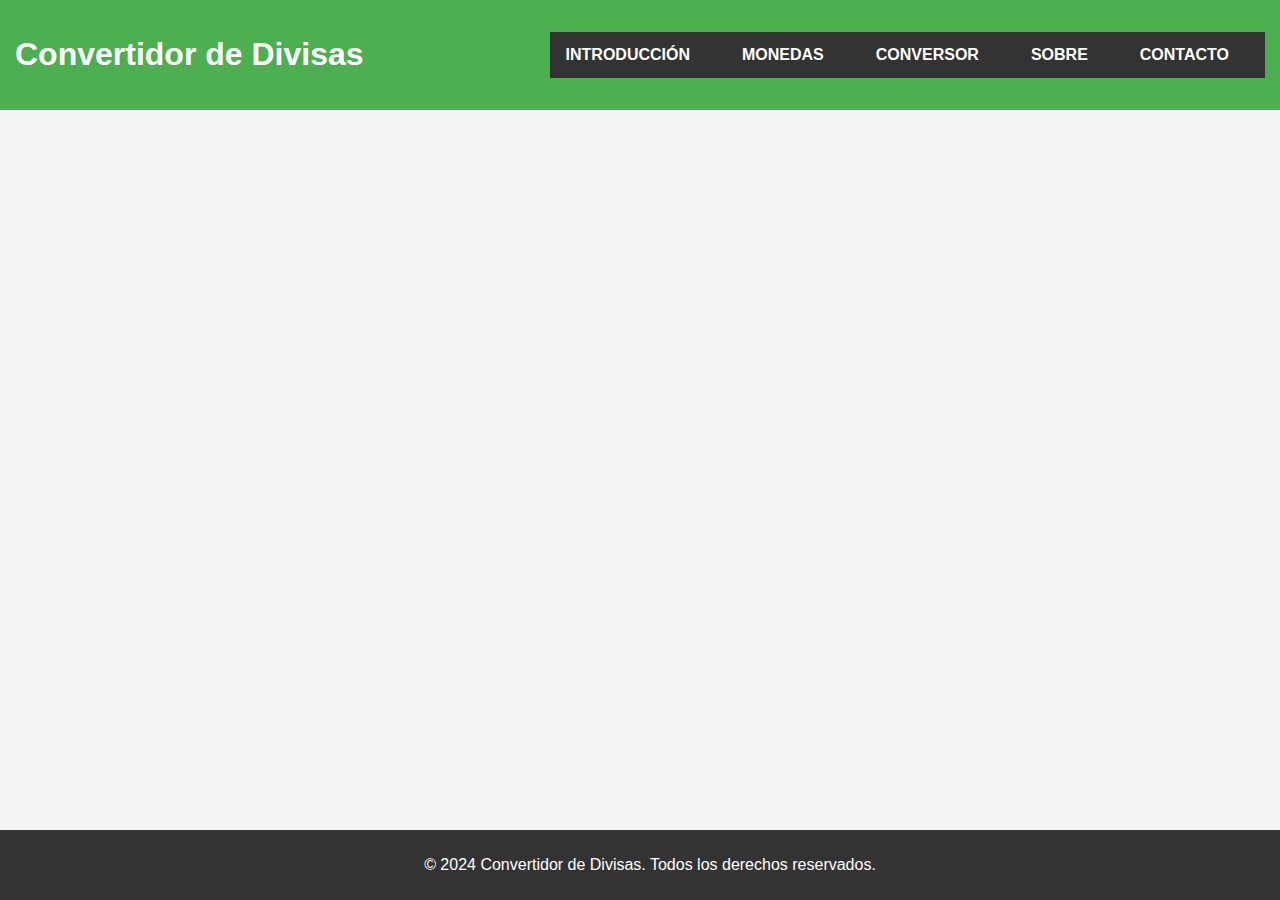
<file: PRoyectoFinal/index.html>
<!DOCTYPE html>
<html lang="es">
<head>
    <meta charset="UTF-8">
    <meta name="viewport" content="width=device-width, initial-scale=1.0">
    <title>Convertidor de Divisas</title>
    <link rel="stylesheet" href="style.css">
</head>
<body>
    <header>
        <h1>Convertidor de Divisas</h1>
        <nav>
            <ul>
                <li><a href="introduccion.html">Introducción</a></li>
                <li><a href="monedas.html">Monedas</a></li>
                <li><a href="conversor.html">Conversor</a></li>
                <li><a href="sobre.html">Sobre</a></li>
                <li><a href="contacto.html">Contacto</a></li>
            </ul>
        </nav>
    </header>
    <main>
        
        <section id="portada">

                   
            
        </section>       
            
    </main>

    <footer>
        <p>&copy; 2024 Convertidor de Divisas. Todos los derechos reservados.</p>



    </footer>

    <script src="https://code.jquery.com/jquery-3.6.0.min.js"></script>
    <script src="app.js"></script>

   

</body>
</html>
</file>
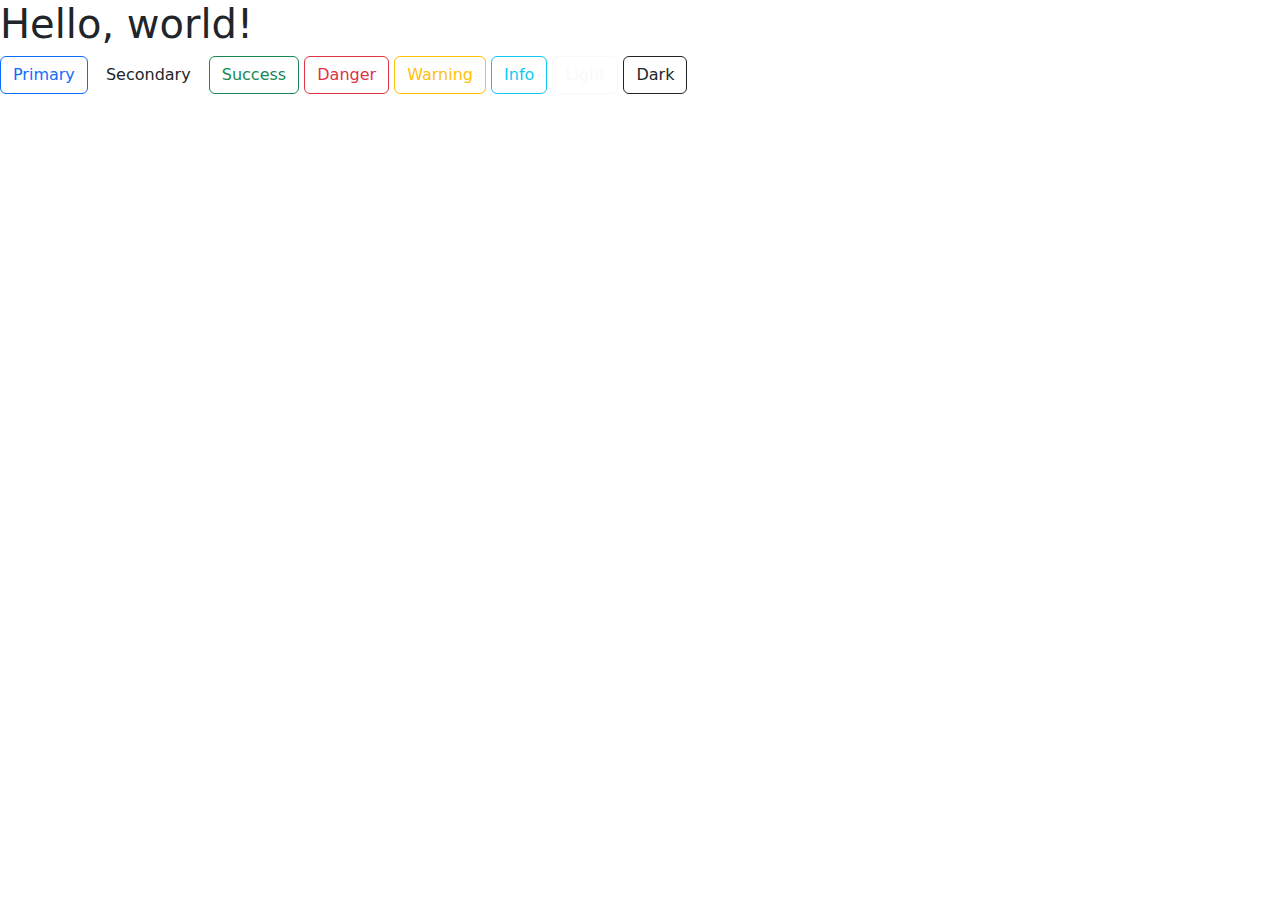
<file: Boostrap/ejemplo1Boostrap/index.html>
<!doctype html>
<html lang="en">
  <head>
    <meta charset="utf-8">
    <meta name="viewport" content="width=device-width, initial-scale=1">
    <title>Bootstrap demo</title>
    <link href="https://cdn.jsdelivr.net/npm/bootstrap@5.3.3/dist/css/bootstrap.min.css" rel="stylesheet" integrity="sha384-QWTKZyjpPEjISv5WaRU9OFeRpok6YctnYmDr5pNlyT2bRjXh0JMhjY6hW+ALEwIH" crossorigin="anonymous">
  </head>
  <body>
    <h1>Hello, world!</h1>
    
    <button type="button" class="btn btn-outline-primary">Primary</button>
<button type="button" class="btn btn-outline-">Secondary</button>
<button type="button" class="btn btn-outline-success">Success</button>
<button type="button" class="btn btn-outline-danger">Danger</button>
<button type="button" class="btn btn-outline-warning">Warning</button>
<button type="button" class="btn btn-outline-info">Info</button>
<button type="button" class="btn btn-outline-light">Light</button>
<button type="button" class="btn btn-outline-dark">Dark</button>

    <script src="https://cdn.jsdelivr.net/npm/bootstrap@5.3.3/dist/js/bootstrap.bundle.min.js" integrity="sha384-YvpcrYf0tY3lHB60NNkmXc5s9fDVZLESaAA55NDzOxhy9GkcIdslK1eN7N6jIeHz" crossorigin="anonymous"></script>
  </body>
</html>
</file>
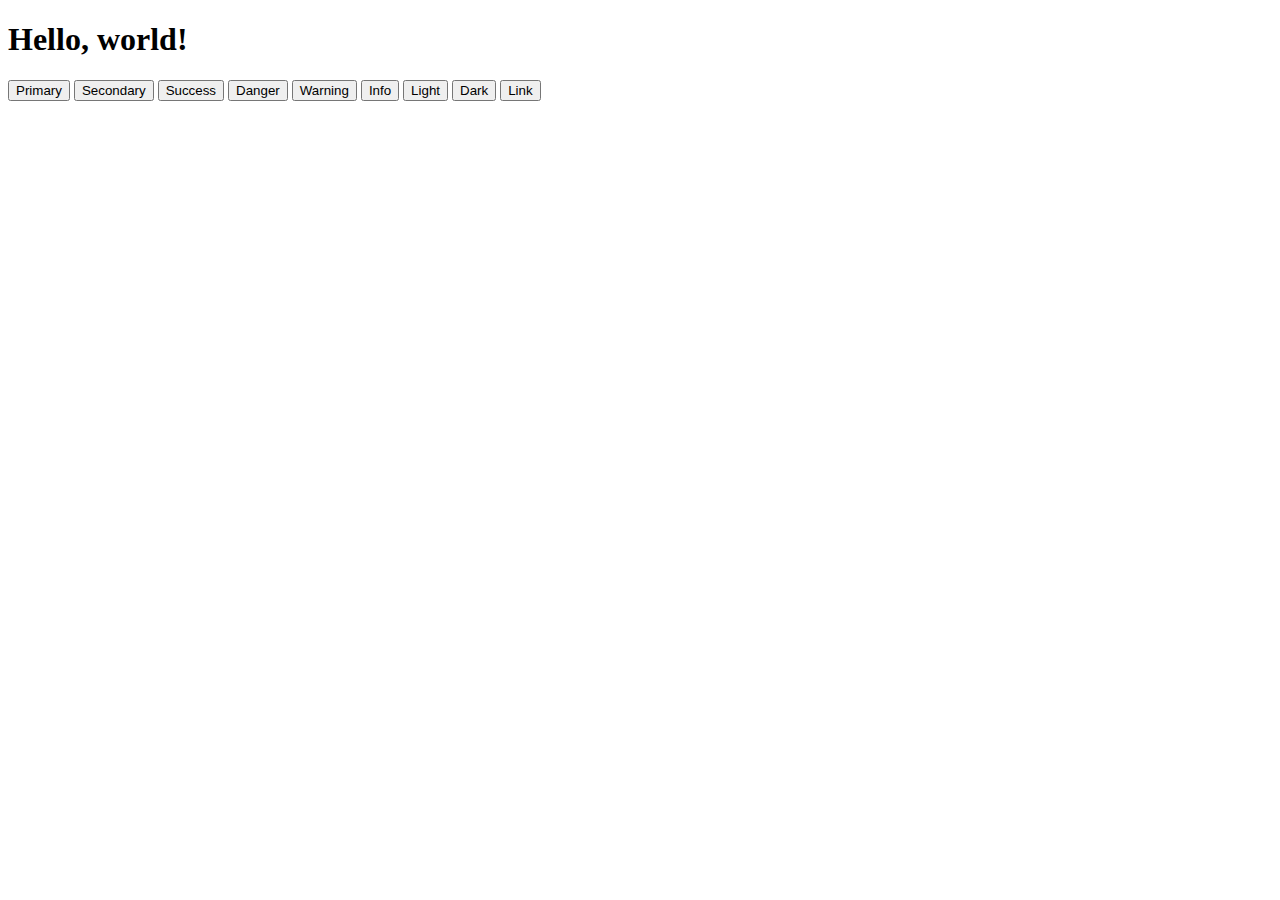
<file: Boostrap/03-demos/0303-Colores de fondo (Background Colors)/end/index.html>
<!doctype html>
<html lang="en">
  <head>
    <meta charset="utf-8">
    <meta name="viewport" content="width=device-width, initial-scale=1">
    <title>Bootstrap demo</title>
  </head>
  <body>
    <h1>Hello, world!</h1>
  
<button type="button" class="btn btn-primary">Primary</button>
<button type="button" class="btn btn-secondary">Secondary</button>
<button type="button" class="btn btn-success">Success</button>
<button type="button" class="btn btn-danger">Danger</button>
<button type="button" class="btn btn-warning">Warning</button>
<button type="button" class="btn btn-info">Info</button>
<button type="button" class="btn btn-light">Light</button>
<button type="button" class="btn btn-dark">Dark</button>

<button type="button" class="btn btn-link">Link</button>

</body>
</html>
</file>
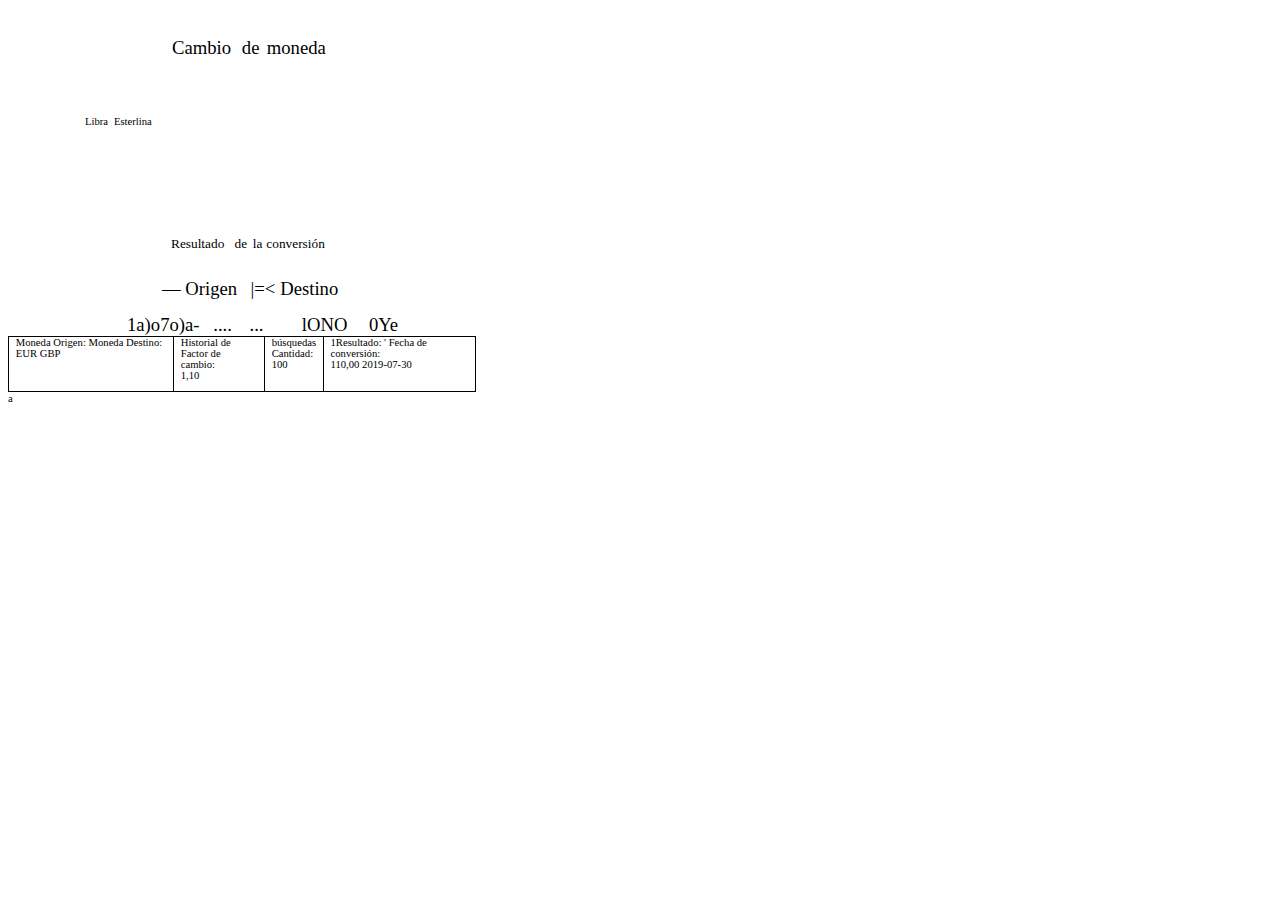
<file: portada/portada.html>
<html><head><meta http-equiv="Content-Type" content="text/html; charset=utf-8" /><meta http-equiv="Content-Style-Type" content="text/css" /><meta name="generator" content="Aspose.Words for .NET 24.5.0" /><title></title><style type="text/css">body { font-family:'Times New Roman'; font-size:12pt }p { margin:0pt }table { margin-top:0pt; margin-bottom:0pt }</style></head><body><div><p style="margin-top:27.4pt; margin-left:123pt; text-align:justify; line-height:17.05pt"><span style="font-family:Calibri; font-size:14pt">Cambio</span><span style="font-family:Calibri; font-size:14pt; letter-spacing:4.55pt"> </span><span style="font-family:Calibri; font-size:14pt">de</span><span style="font-family:Calibri; font-size:14pt; letter-spacing:2pt"> </span><span style="font-family:Calibri; font-size:14pt">moneda</span></p><p style="margin-top:41.9pt; margin-left:57.75pt; text-align:justify; line-height:9.75pt"><span style="font-family:Calibri; font-size:8pt">Libra</span><span style="font-family:Calibri; font-size:8pt; letter-spacing:2.4pt"> </span><span style="font-family:Calibri; font-size:8pt">Esterlina</span></p><p style="margin-top:80.6pt; margin-left:122.25pt; text-align:justify; line-height:12.2pt"><span style="font-family:Calibri; font-size:10pt">Resultado</span><span style="font-family:Calibri; font-size:10pt; letter-spacing:5.2pt"> </span><span style="font-family:Calibri; font-size:10pt">de</span><span style="font-family:Calibri; font-size:10pt; letter-spacing:1.75pt"> </span><span style="font-family:Calibri; font-size:10pt">la</span><span style="font-family:Calibri; font-size:10pt; letter-spacing:0.4pt"> </span><span style="font-family:Calibri; font-size:10pt">conversión</span></p><p style="margin-top:19.25pt; margin-left:115.5pt; text-align:justify; line-height:17.05pt"><span style="font-family:Calibri; font-size:14pt">— Origen</span><span style="font-family:Calibri; font-size:14pt; letter-spacing:6.55pt"> </span><span style="font-family:Calibri; font-size:14pt">|=&lt;</span><span style="font-family:Calibri; font-size:14pt; letter-spacing:0.15pt"> </span><span style="font-family:Calibri; font-size:14pt">Destino</span></p><p style="margin-top:9.95pt; margin-left:89.25pt; text-align:justify; line-height:17.05pt"><span style="font-family:Calibri; font-size:14pt">1a)o7o)a-</span><span style="font-family:Calibri; font-size:14pt; letter-spacing:6.8pt"> </span><span style="font-family:Calibri; font-size:14pt">....</span><span style="font-family:Calibri; font-size:14pt; letter-spacing:9.7pt"> </span><span style="font-family:Calibri; font-size:14pt">...</span><span style="font-family:Calibri; font-size:14pt; letter-spacing:25.25pt"> </span><span style="font-family:Calibri; font-size:14pt">lONO</span><span style="font-family:Calibri; font-size:14pt; letter-spacing:12.55pt"> </span><span style="font-family:Calibri; font-size:14pt">0Ye</span></p><table cellspacing="0" cellpadding="0" style="border:0.75pt solid #000000; -aw-border:0.5pt single; -aw-border-insideh:0.5pt single #000000; -aw-border-insidev:0.5pt single #000000; border-collapse:collapse"><tr style="height:41.25pt; -aw-height-rule:exactly"><td style="width:112.95pt; border-right-style:solid; border-right-width:0.75pt; padding-right:5.03pt; padding-left:5.03pt; vertical-align:top; -aw-border-right:0.5pt single"><p style="font-size:8pt"><span style="font-family:Calibri">Moneda Origen: Moneda Destino:</span></p><p style="font-size:8pt"><span style="font-family:Calibri">EUR GBP</span></p></td><td style="width:57.45pt; border-right-style:solid; border-right-width:0.75pt; border-left-style:solid; border-left-width:0.75pt; padding-right:5.03pt; padding-left:5.03pt; vertical-align:top; -aw-border-left:0.5pt single; -aw-border-right:0.5pt single"><p style="font-size:8pt"><span style="font-family:Calibri">Historial de</span></p><p style="font-size:8pt"><span style="font-family:Calibri">Factor de cambio:</span></p><p style="font-size:8pt"><span style="font-family:Calibri">1,10</span></p></td><td style="width:28.95pt; border-right-style:solid; border-right-width:0.75pt; border-left-style:solid; border-left-width:0.75pt; padding-right:5.03pt; padding-left:5.03pt; vertical-align:top; -aw-border-left:0.5pt single; -aw-border-right:0.5pt single"><p style="font-size:8pt"><span style="font-family:Calibri">búsquedas</span></p><p style="font-size:8pt"><span style="font-family:Calibri">Cantidad:</span></p><p style="font-size:8pt"><span style="font-family:Calibri">100</span></p></td><td style="width:103.2pt; border-left-style:solid; border-left-width:0.75pt; padding-right:5.03pt; padding-left:5.03pt; vertical-align:top; -aw-border-left:0.5pt single"><p style="font-size:8pt"><span style="font-family:Calibri">1Resultado: ' Fecha de conversión:</span></p><p style="font-size:8pt"><span style="font-family:Calibri">110,00 2019-07-30</span></p></td></tr></table><p style="margin-top:0.05pt; text-align:justify; line-height:9.75pt"><span style="font-family:Calibri; font-size:8pt">a</span></p></div></body></html>
</file>
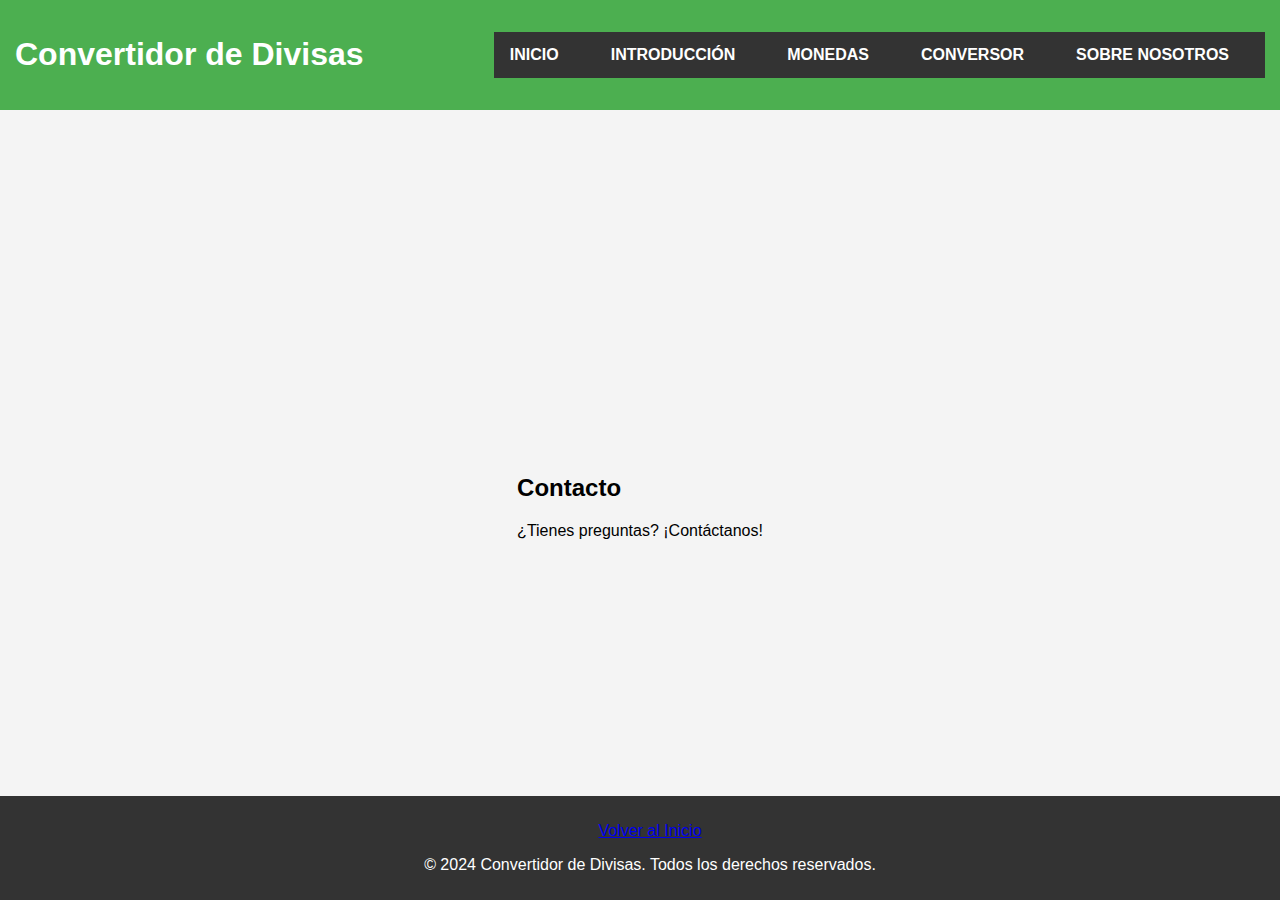
<file: PRoyectoFinal/contacto.html>
<!DOCTYPE html>
<html lang="es">
<head>
    <meta charset="UTF-8">
    <meta name="viewport" content="width=device-width, initial-scale=1.0">
    <title>Convertidor de Divisas - Contacto</title>
    <link rel="stylesheet" href="style.css">
</head>
<body>
    <header>
        <h1>Convertidor de Divisas</h1>
        <nav>
            <ul>
                <li><a href="index.html">Inicio</a></li>
                <li><a href="introduccion.html">Introducción</a></li>
                <li><a href="monedas.html">Monedas</a></li>
                <li><a href="conversor.html">Conversor</a></li>
                <li><a href="sobre.html">Sobre Nosotros</a></li>
              
            </ul>
        </nav>
    </header>

    <main>
        <section id="contacto">
            <h2>Contacto</h2>
            <p>¿Tienes preguntas? ¡Contáctanos!</p>
        </section>
    </main>

    <footer>
        <p><a href="index.html">Volver al Inicio</a></p>
        <p>&copy; 2024 Convertidor de Divisas. Todos los derechos reservados.</p>
    </footer>

    <script src="https://code.jquery.com/jquery-3.6.0.min.js"></script>
    <script src="app.js"></script>
</body>
</html>
</file>
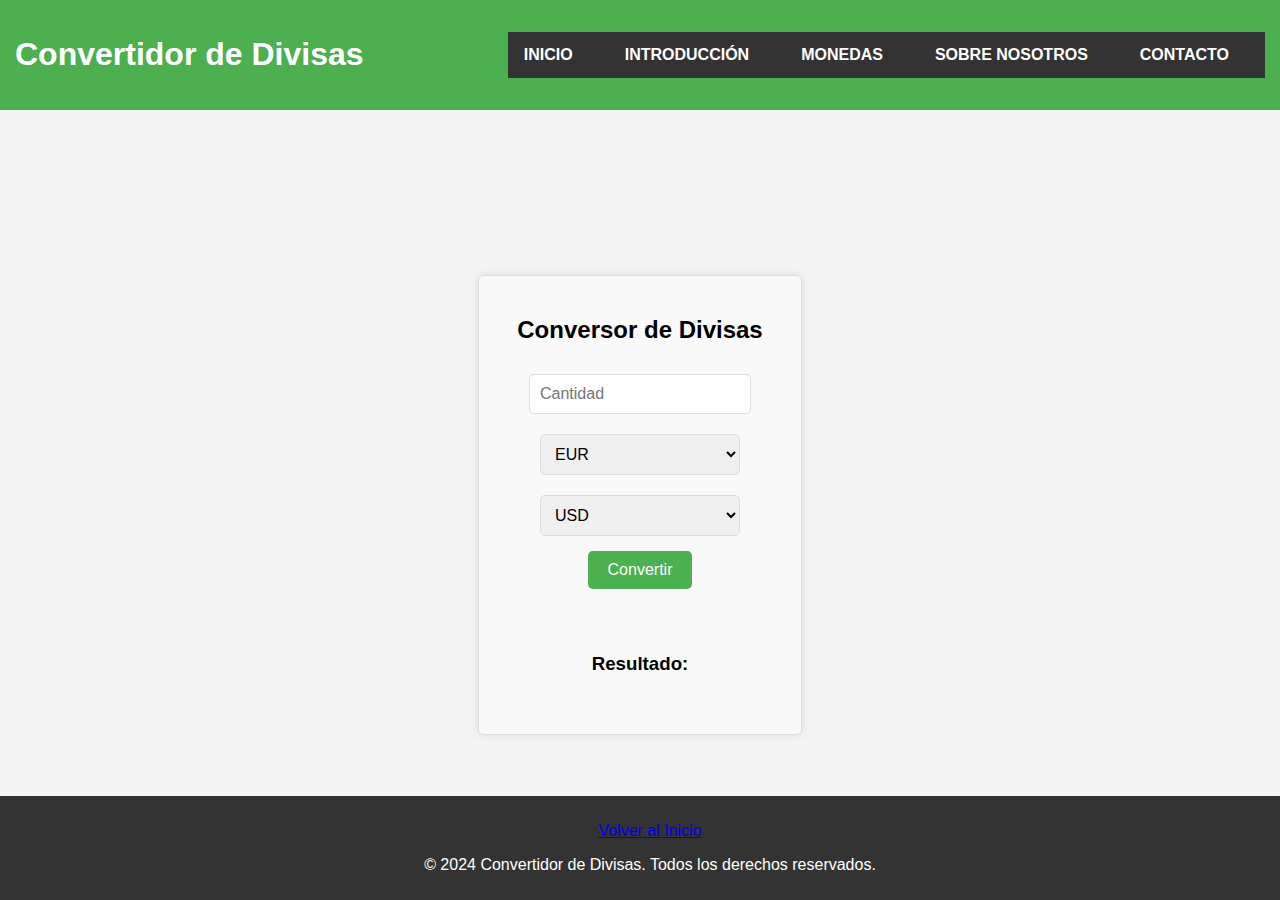
<file: PRoyectoFinal/conversor.html>
<!DOCTYPE html>
<html lang="es">
<head>
    <meta charset="UTF-8">
    <meta name="viewport" content="width=device-width, initial-scale=1.0">
    <title>Convertidor de Divisas - Conversor</title>
    <link rel="stylesheet" href="style.css">
</head>
<body>
    <header>
        <h1>Convertidor de Divisas</h1>
        <nav>
            <ul>
                <li><a href="index.html">Inicio</a></li>
                <li><a href="introduccion.html">Introducción</a></li>
                <li><a href="monedas.html">Monedas</a></li>
                <li><a href="sobre.html">Sobre Nosotros</a></li>
                <li><a href="contacto.html">Contacto</a></li>
            </ul>
        </nav>
    </header>

    <main>
        <div class="container">
            <h2>Conversor de Divisas</h2>
            <div class="converter-frame">
                <div class="converter">
                    <input type="number" id="amount" placeholder="Cantidad" min="0" step="0.01">
                    <select id="fromCurrency">
                        <option value="EUR">EUR</option>
                        <option value="USD">USD</option>
                        <!-- Agrega más opciones según tus necesidades -->
                    </select>
                    <select id="toCurrency">
                        <option value="USD">USD</option>
                        <option value="EUR">EUR</option>
                        <!-- Agrega más opciones según tus necesidades -->
                    </select>
                    <button id="convertBtn">Convertir</button>
                </div>
                <div class="result">
                    <h3>Resultado:</h3>
                    <p id="resultText"></p>
                    <div id="loading" style="display: none;">Cargando...</div>
                </div>
            </div>
        </div>
    </main>

    <footer>
        <p><a href="index.html">Volver al Inicio</a></p>
        <p>&copy; 2024 Convertidor de Divisas. Todos los derechos reservados.</p>
    </footer>

    <script src="https://code.jquery.com/jquery-3.6.0.min.js"></script>
    <script src="app.js"></script>
</body>
</html>
</file>
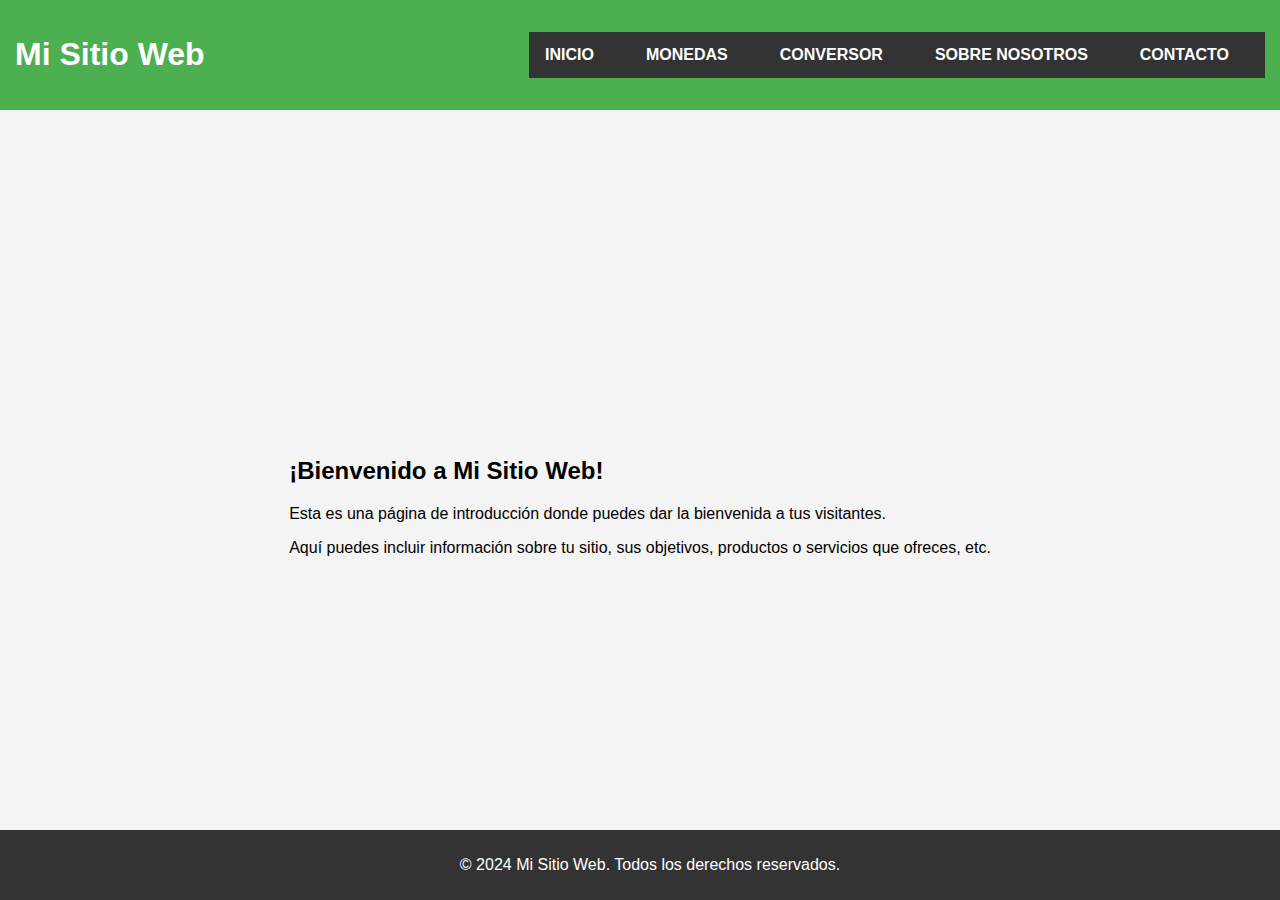
<file: PRoyectoFinal/introduccion.html>
<!DOCTYPE html>
<html lang="es">
<head>
    <meta charset="UTF-8">
    <meta name="viewport" content="width=device-width, initial-scale=1.0">
    <title>Introducción - Mi Sitio Web</title>
    <link rel="stylesheet" href="style.css">
</head>
<body>
    <header>
        <h1>Mi Sitio Web</h1>
        <nav>
            <ul>
                <li><a href="index.html">Inicio</a></li>
                <li><a href="monedas.html">Monedas</a></li>
                <li><a href="conversor.html">Conversor</a></li>
                <li><a href="sobre.html">Sobre Nosotros</a></li>
                <li><a href="contacto.html">Contacto</a></li>
            </ul>
        </nav>
    </header>

    <main>
        <section id="introduccion">
            <h2>¡Bienvenido a Mi Sitio Web!</h2>
            <p>Esta es una página de introducción donde puedes dar la bienvenida a tus visitantes.</p>
            <p>Aquí puedes incluir información sobre tu sitio, sus objetivos, productos o servicios que ofreces, etc.</p>
        </section>
    </main>

    <footer>
        
        <p>&copy; 2024 Mi Sitio Web. Todos los derechos reservados.</p>
    </footer>

    <script src="app.js"></script>
</body>
</html>
</file>
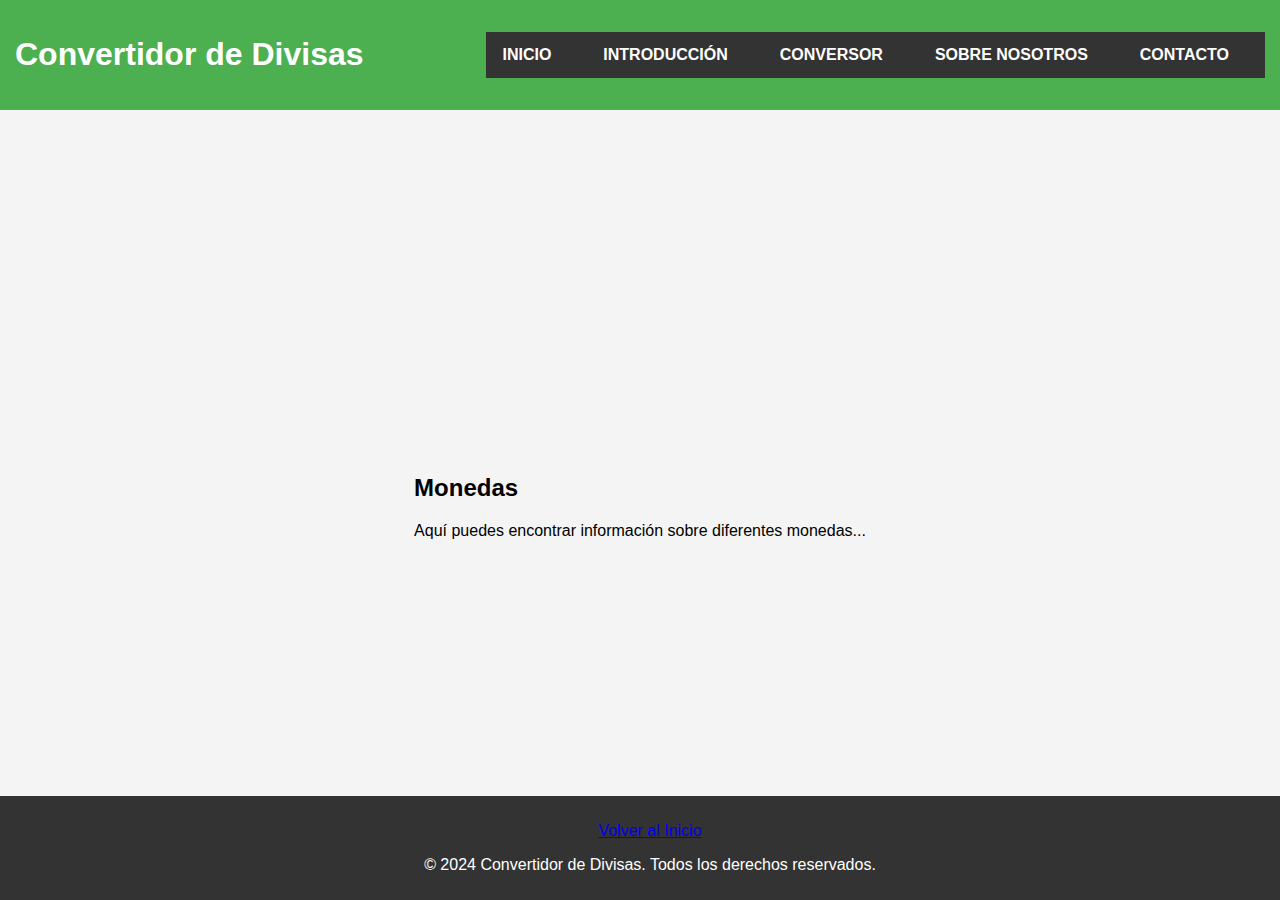
<file: PRoyectoFinal/monedas.html>
<!DOCTYPE html>
<html lang="es">
<head>
    <meta charset="UTF-8">
    <meta name="viewport" content="width=device-width, initial-scale=1.0">
    <title>Convertidor de Divisas - Monedas</title>
    <link rel="stylesheet" href="style.css">
</head>
<body>
    <header>
        <h1>Convertidor de Divisas</h1>
        <nav>
            <ul>
                <li><a href="index.html">Inicio</a></li>
                <li><a href="introduccion.html">Introducción</a></li>
                <li><a href="conversor.html">Conversor</a></li>
                <li><a href="sobre.html">Sobre Nosotros</a></li>
                <li><a href="contacto.html">Contacto</a></li>
            </ul>
        </nav>
    </header>

    <main>
        <section id="monedas">
            <h2>Monedas</h2>
            <p>Aquí puedes encontrar información sobre diferentes monedas...</p>
        </section>
    </main>

    <footer>
        <p><a href="index.html">Volver al Inicio</a></p>
        <p>&copy; 2024 Convertidor de Divisas. Todos los derechos reservados.</p>
    </footer>

    <script src="https://code.jquery.com/jquery-3.6.0.min.js"></script>
    <script src="app.js"></script>
</body>
</html>
</file>
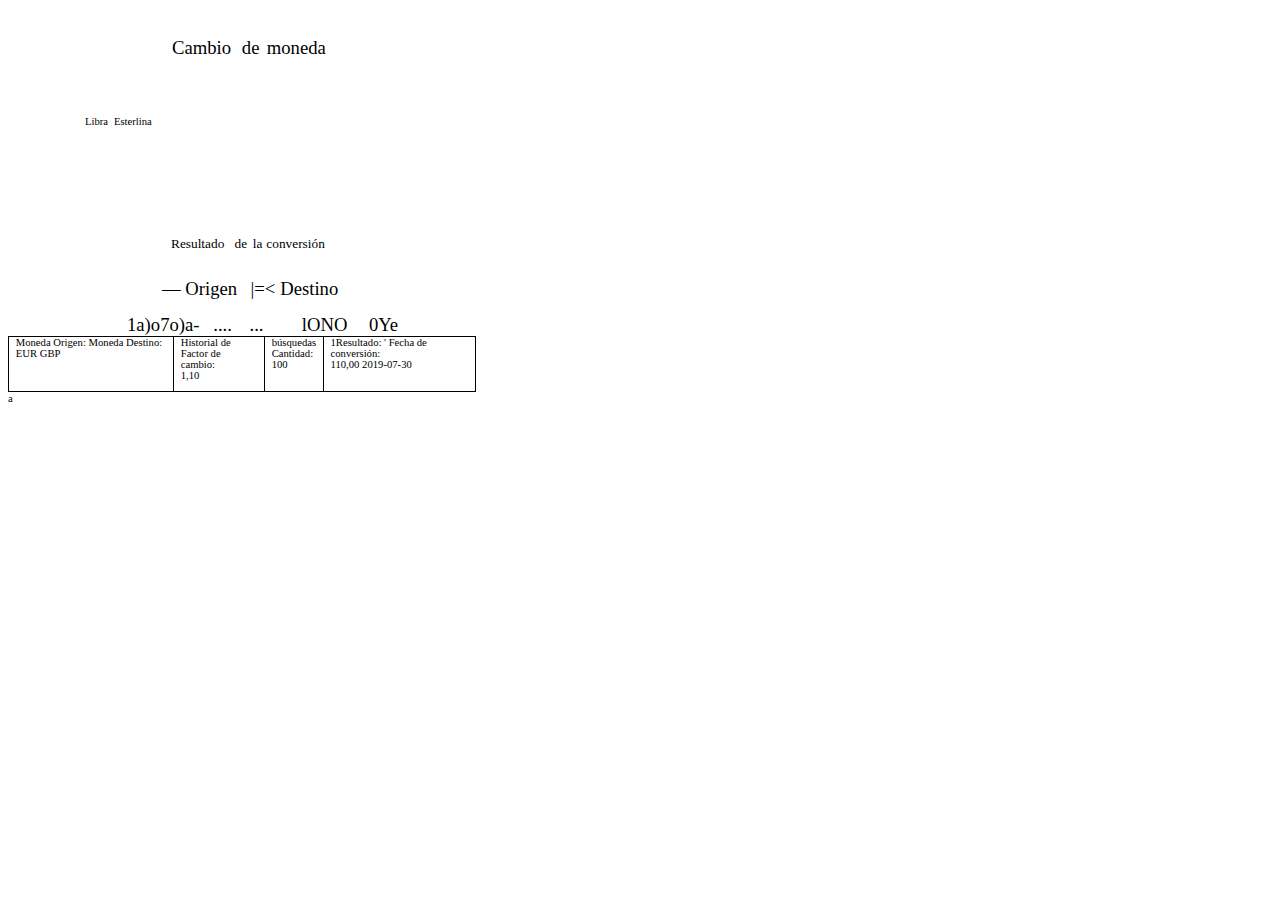
<file: PRoyectoFinal/portada.html>
<html><head><meta http-equiv="Content-Type" content="text/html; charset=utf-8" />
    <meta http-equiv="Content-Style-Type" content="text/css" /><meta name="generator" content="Aspose.Words for .NET 24.5.0" />
    <title></title><style type="text/css">body { font-family:'Times New Roman'; font-size:12pt }p { margin:0pt }table { margin-top:0pt; margin-bottom:0pt }
    </style></head><body><div><p style="margin-top:27.4pt; margin-left:123pt; text-align:justify; line-height:17.05pt"><span style="font-family:Calibri; font-size:14pt">Cambio</span><span style="font-family:Calibri; font-size:14pt; letter-spacing:4.55pt"> </span><span style="font-family:Calibri; font-size:14pt">de</span><span style="font-family:Calibri; font-size:14pt; letter-spacing:2pt"> </span><span style="font-family:Calibri; font-size:14pt">moneda</span></p><p style="margin-top:41.9pt; margin-left:57.75pt; text-align:justify; line-height:9.75pt"><span style="font-family:Calibri; font-size:8pt">Libra</span><span style="font-family:Calibri; font-size:8pt; letter-spacing:2.4pt"> </span><span style="font-family:Calibri; font-size:8pt">Esterlina</span></p><p style="margin-top:80.6pt; margin-left:122.25pt; text-align:justify; line-height:12.2pt"><span style="font-family:Calibri; font-size:10pt">Resultado</span><span style="font-family:Calibri; font-size:10pt; letter-spacing:5.2pt"> </span><span style="font-family:Calibri; font-size:10pt">de</span><span style="font-family:Calibri; font-size:10pt; letter-spacing:1.75pt"> </span><span style="font-family:Calibri; font-size:10pt">la</span><span style="font-family:Calibri; font-size:10pt; letter-spacing:0.4pt"> </span><span style="font-family:Calibri; font-size:10pt">conversión</span></p><p style="margin-top:19.25pt; margin-left:115.5pt; text-align:justify; line-height:17.05pt"><span style="font-family:Calibri; font-size:14pt">— Origen</span><span style="font-family:Calibri; font-size:14pt; letter-spacing:6.55pt"> </span><span style="font-family:Calibri; font-size:14pt">|=&lt;</span><span style="font-family:Calibri; font-size:14pt; letter-spacing:0.15pt"> </span><span style="font-family:Calibri; font-size:14pt">Destino</span></p><p style="margin-top:9.95pt; margin-left:89.25pt; text-align:justify; line-height:17.05pt"><span style="font-family:Calibri; font-size:14pt">1a)o7o)a-</span><span style="font-family:Calibri; font-size:14pt; letter-spacing:6.8pt"> </span><span style="font-family:Calibri; font-size:14pt">....</span><span style="font-family:Calibri; font-size:14pt; letter-spacing:9.7pt"> </span><span style="font-family:Calibri; font-size:14pt">...</span><span style="font-family:Calibri; font-size:14pt; letter-spacing:25.25pt"> </span><span style="font-family:Calibri; font-size:14pt">lONO</span><span style="font-family:Calibri; font-size:14pt; letter-spacing:12.55pt"> </span><span style="font-family:Calibri; font-size:14pt">0Ye</span></p><table cellspacing="0" cellpadding="0" style="border:0.75pt solid #000000; -aw-border:0.5pt single; -aw-border-insideh:0.5pt single #000000; -aw-border-insidev:0.5pt single #000000; border-collapse:collapse"><tr style="height:41.25pt; -aw-height-rule:exactly"><td style="width:112.95pt; border-right-style:solid; border-right-width:0.75pt; padding-right:5.03pt; padding-left:5.03pt; vertical-align:top; -aw-border-right:0.5pt single"><p style="font-size:8pt"><span style="font-family:Calibri">Moneda Origen: Moneda Destino:</span></p><p style="font-size:8pt"><span style="font-family:Calibri">EUR GBP</span></p></td><td style="width:57.45pt; border-right-style:solid; border-right-width:0.75pt; border-left-style:solid; border-left-width:0.75pt; padding-right:5.03pt; padding-left:5.03pt; vertical-align:top; -aw-border-left:0.5pt single; -aw-border-right:0.5pt single"><p style="font-size:8pt"><span style="font-family:Calibri">Historial de</span></p><p style="font-size:8pt"><span style="font-family:Calibri">Factor de cambio:</span></p><p style="font-size:8pt"><span style="font-family:Calibri">1,10</span></p></td><td style="width:28.95pt; border-right-style:solid; border-right-width:0.75pt; border-left-style:solid; border-left-width:0.75pt; padding-right:5.03pt; padding-left:5.03pt; vertical-align:top; -aw-border-left:0.5pt single; -aw-border-right:0.5pt single"><p style="font-size:8pt"><span style="font-family:Calibri">búsquedas</span></p><p style="font-size:8pt"><span style="font-family:Calibri">Cantidad:</span></p><p style="font-size:8pt"><span style="font-family:Calibri">100</span></p></td><td style="width:103.2pt; border-left-style:solid; border-left-width:0.75pt; padding-right:5.03pt; padding-left:5.03pt; vertical-align:top; -aw-border-left:0.5pt single"><p style="font-size:8pt"><span style="font-family:Calibri">1Resultado: ' Fecha de conversión:</span></p><p style="font-size:8pt"><span style="font-family:Calibri">110,00 2019-07-30</span></p></td></tr></table><p style="margin-top:0.05pt; text-align:justify; line-height:9.75pt"><span style="font-family:Calibri; font-size:8pt">a</span></p></div></body></html>
    <!--          -->
</file>
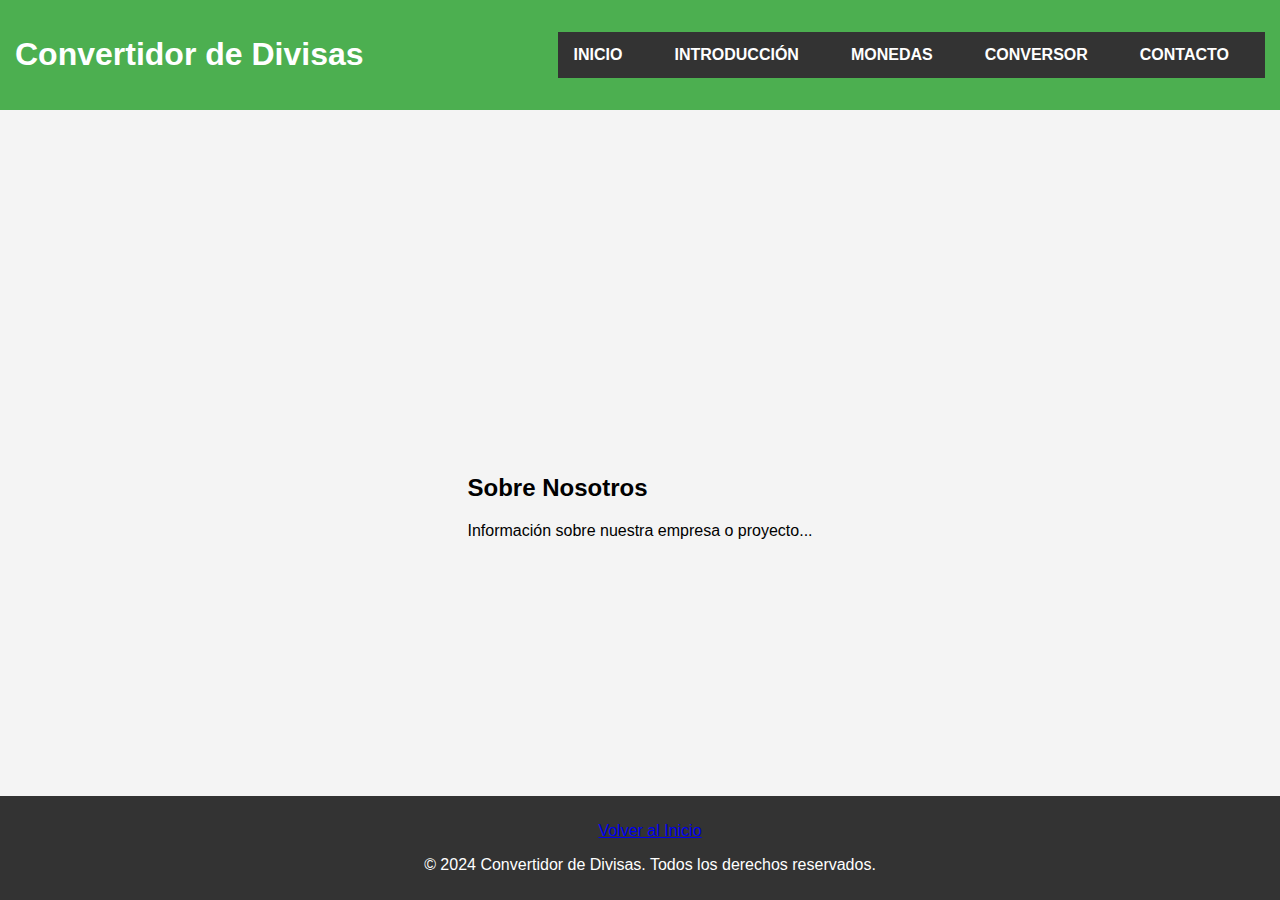
<file: PRoyectoFinal/sobre.html>
<!DOCTYPE html>
<html lang="es">
<head>
    <meta charset="UTF-8">
    <meta name="viewport" content="width=device-width, initial-scale=1.0">
    <title>Convertidor de Divisas - Sobre</title>
    <link rel="stylesheet" href="style.css">
</head>
<body>
    <header>
        <h1>Convertidor de Divisas</h1>
        <nav>
            <ul>
                <li><a href="index.html">Inicio</a></li>
                <li><a href="introduccion.html">Introducción</a></li>
                <li><a href="monedas.html">Monedas</a></li>
                <li><a href="conversor.html">Conversor</a></li>
                <li><a href="contacto.html">Contacto</a></li>
            </ul>
        </nav>
    </header>

    <main>
        <section id="sobre">
            <h2>Sobre Nosotros</h2>
            <p>Información sobre nuestra empresa o proyecto...</p>
        </section>
    </main>

    <footer>
        <p><a href="index.html">Volver al Inicio</a></p>
        <p>&copy; 2024 Convertidor de Divisas. Todos los derechos reservados.</p>
    </footer>

    <script src="https://code.jquery.com/jquery-3.6.0.min.js"></script>
    <script src="app.js"></script>
</body>
</html>
</file>
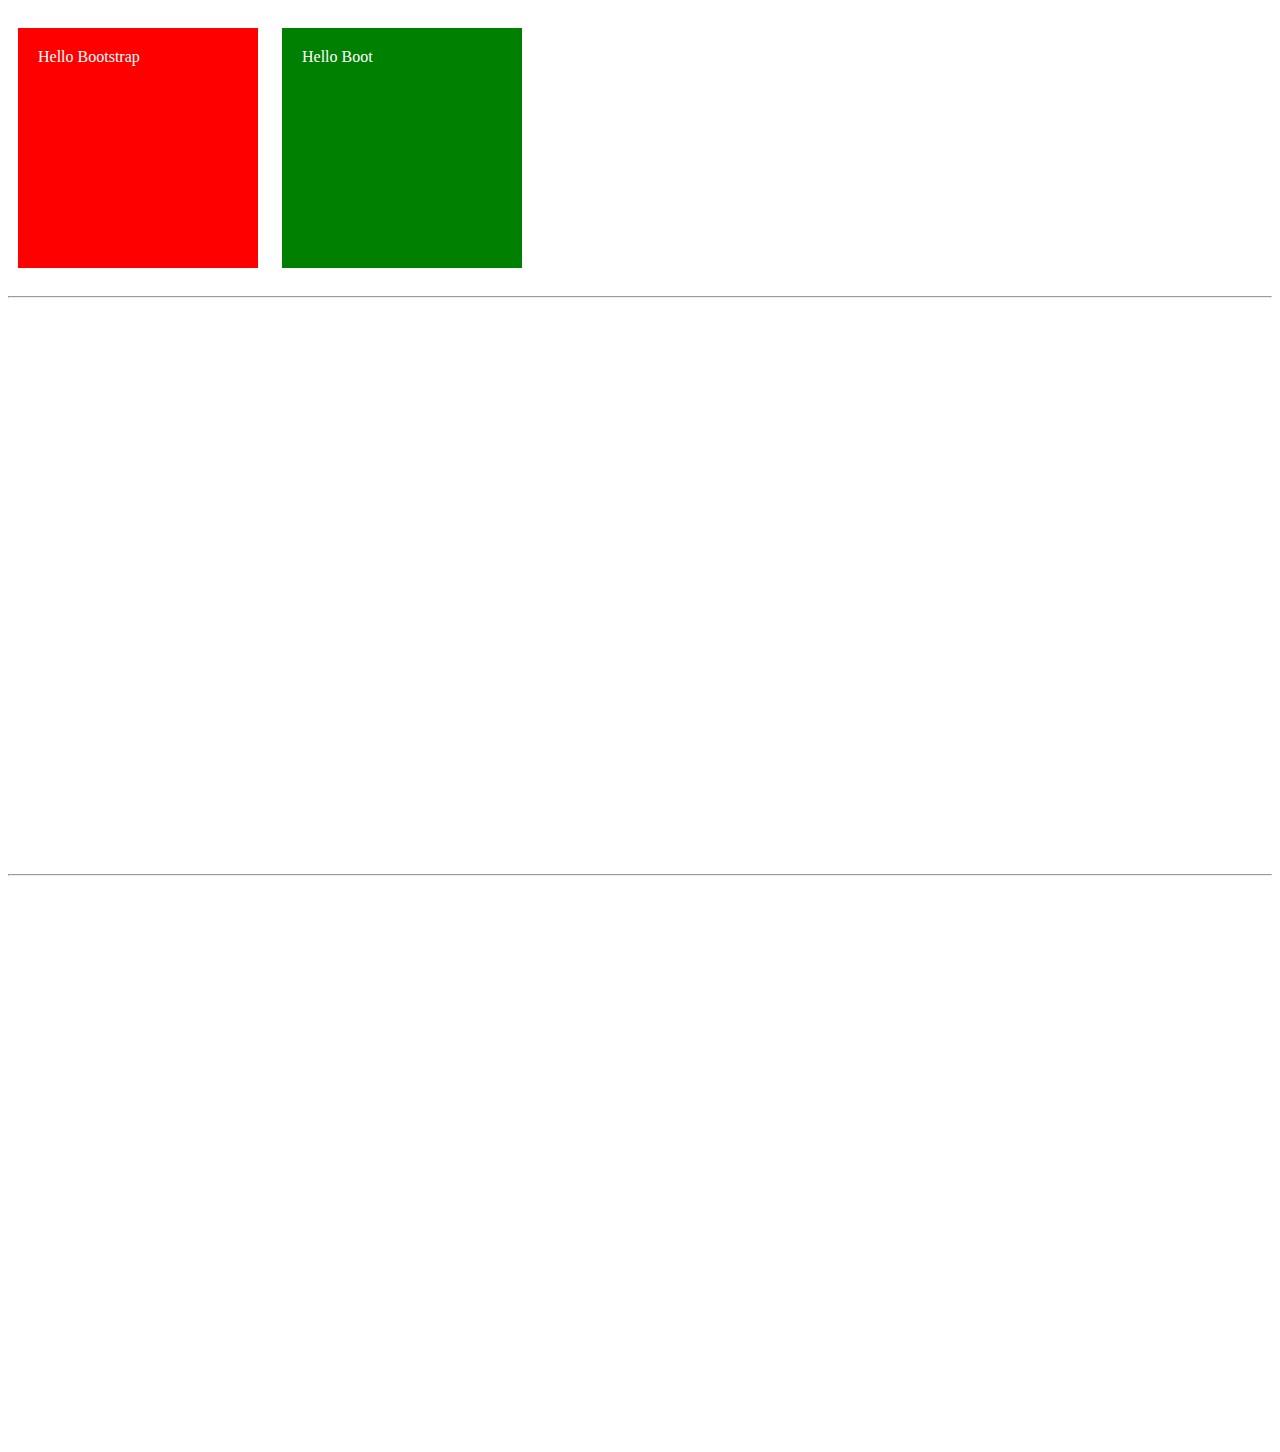
<file: Boostrap/03-demos/0303-Colores de fondo (Background Colors)/end/0203-bg-colors.html>
<!doctype html>
<html lang="en">
  <head>
    <!-- Required meta tags -->
    <meta charset="utf-8">
    <meta name="viewport" content="width=device-width, initial-scale=1, shrink-to-fit=no">

    <!-- Bootstrap CSS -->
    <link rel="stylesheet" href="https://stackpath.bootstrapcdn.com/bootstrap/4.1.1/css/bootstrap.min.css" integrity="sha384-WskhaSGFgHYWDcbwN70/dfYBj47jz9qbsMId/iRN3ewGhXQFZCSftd1LZCfmhktB" crossorigin="anonymous">
 
    <title>Bootstrap Background Colors</title>
    <style>
        .myDiv{
            width: 200px;
            height:200px;
            margin: 20px 10px;
            padding: 20px;
            color:white;
            display: inline-block;
        }
        
        #red{
            background-color: red;
        }
      
        #green{
            background-color: green;
        }
    </style>

  </head>
  <body>
   
  <div class="myDiv" id="red">Hello Bootstrap</div>
  <div class="myDiv" id="green">Hello Boot</div>
    <hr>
    <div class="myDiv bg-primary">Hello Bootst</div>
    <div class="myDiv bg-secondary">Hello Bo</div>
    <div class="myDiv bg-success">H Bootstrap</div>
    <div class="myDiv bg-danger">Hello Bootstrap</div>
    <div class="myDiv bg-warning">Heltstrap</div>
    <hr>
    <div class="myDiv bg-info">Hello Bootstrap</div>
    <div class="myDiv bg-light text-dark">Hello Bootstrap</div>
    <div class="myDiv bg-dark">Hello Bootstrap</div>
    <div class="myDiv bg-white text-dark">Hello Bootstrap</div>
    <div class="myDiv bg-transparent text-dark">Hello Bootstrap</div>

    <!-- Optional JavaScript -->
    <!-- jQuery first, then Popper.js, then Bootstrap JS -->
    <script src="https://code.jquery.com/jquery-3.3.1.slim.min.js" integrity="sha384-q8i/X+965DzO0rT7abK41JStQIAqVgRVzpbzo5smXKp4YfRvH+8abtTE1Pi6jizo" crossorigin="anonymous"></script>
    <script src="https://cdnjs.cloudflare.com/ajax/libs/popper.js/1.14.3/umd/popper.min.js" integrity="sha384-ZMP7rVo3mIykV+2+9J3UJ46jBk0WLaUAdn689aCwoqbBJiSnjAK/l8WvCWPIPm49" crossorigin="anonymous"></script>
    <script src="https://stackpath.bootstrapcdn.com/bootstrap/4.1.1/js/bootstrap.min.js" integrity="sha384-smHYKdLADwkXOn1EmN1qk/HfnUcbVRZyYmZ4qpPea6sjB/pTJ0euyQp0Mk8ck+5T" crossorigin="anonymous"></script>
  </body>
</html>
</file>
<file: PRoyectoFinal/style.css>
body {
    font-family: Arial, sans-serif;
    background-color: #f4f4f4;
    display: flex;
    flex-direction: column;
    min-height: 100vh;
    margin: 0;
}

header, footer {
    background-color: #007BFF;
    color: #fff;
    text-align: center;
    padding: 10px 0;
}

header {
    flex-shrink: 0;
}

footer {
    flex-shrink: 0;
    margin-top: auto;
}

main {
    flex: 1;
    display: flex;
    justify-content: center;
    align-items: center;
    padding: 20px;
}

.container {
    background-color: #fff;
    padding: 20px;
    border-radius: 8px;
    box-shadow: 0 0 10px rgba(0, 0, 0, 0.1);
    text-align: center;
}

.converter-frame {
    display: flex;
    flex-direction: column;
    align-items: center;
}

.converter {
    display: flex;
    flex-direction: column;
    align-items: center;
    margin-bottom: 20px;
}

input, select, button {
    padding: 10px;
    margin: 5px;
    font-size: 16px;
}

button {
    cursor: pointer;
    background-color: #007BFF;
    color: #fff;
    border: none;
    border-radius: 4px;
}

button:hover {
    background-color: #0056b3;
}

.result {
    margin-top: 20px;
}
header {
    background-color: #007BFF;
    color: #fff;
    text-align: center;
    padding: 10px 20px;
    display: flex;
    justify-content: space-between;
    align-items: center;
}

nav ul {
    list-style-type: none;
    margin: 0;
    padding: 0;
    display: flex;
}

nav ul li {
    margin-right: 10px;
}

nav ul li a {
    color: #fff;
    text-decoration: none;
}

nav ul li a:hover {
    text-decoration: underline;
}

/* Estilos para el menú de navegación */
header {
    background-color: #007BFF;
    color: #fff;
    padding: 10px 0;
    text-align: center;
}

nav ul {
    list-style-type: none;
    margin: 0;
    padding: 0;
}

nav ul li {
    display: inline;
    margin-right: 20px;
}

nav ul li a {
    color: #fff;
    text-decoration: none;
    font-size: 16px;
    font-weight: bold;
    text-transform: uppercase;
}

nav ul li a:hover {
    color: #0056b3;
}



#portada {
    margin: 20px; /* Ajusta el valor según lo que necesites */
}

.converter-frame {
    margin: 20px; /* Ajusta el valor según lo que necesites */
}

.converter {
    margin-bottom: 20px; /* Ajusta el valor según lo que necesites */
}



/* style.css */

body {
    font-family: 'Arial', sans-serif;
    margin: 0;
    padding: 0;
}

header {
    background-color: #4CAF50;
    color: white;
    padding: 15px;
    text-align: center;
}

nav ul {
    list-style-type: none;
    margin: 0;
    padding: 0;
    overflow: hidden;
    background-color: #333;
}

nav ul li {
    float: left;
}

nav ul li a {
    display: block;
    color: white;
    text-align: center;
    padding: 14px 16px;
    text-decoration: none;
}

nav ul li a:hover {
    background-color: #111;
}

.container {
    max-width: 600px;
    margin: 20px auto;
    padding: 20px;
    border: 1px solid #ddd;
    border-radius: 5px;
    background-color: #f9f9f9;
}

.converter-frame {
    display: flex;
    flex-direction: column;
    align-items: center;
}

.converter {
    display: flex;
    flex-direction: column;
    align-items: center;
    margin-bottom: 20px;
}

.converter input,
.converter select {
    margin: 10px;
    padding: 10px;
    width: 200px;
    border: 1px solid #ddd;
    border-radius: 5px;
}

button#convertBtn {
    padding: 10px 20px;
    background-color: #4CAF50;
    color: white;
    border: none;
    border-radius: 5px;
    cursor: pointer;
}

button#convertBtn:hover {
    background-color: #45a049;
}

.result {
    text-align: center;
}

footer {
    background-color: #333;
    color: white;
    text-align: center;
    padding: 10px;
    position: fixed;
    width: 100%;
    bottom: 0;
}
</file>
